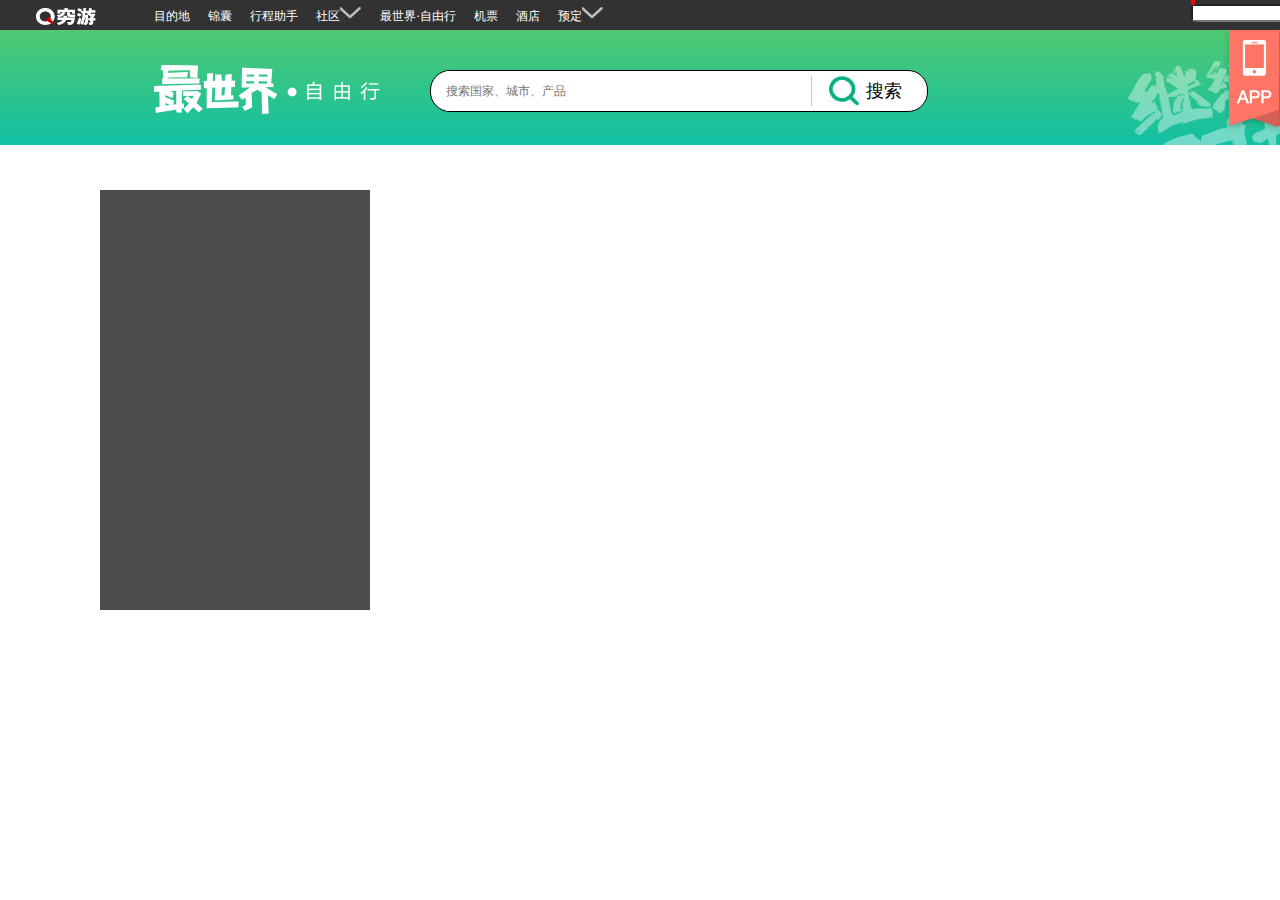
<file: 最世界/最世界.html>
<!doctype html>
<html lang="en">
<head>
	<meta charset="UTF-8">
	<title>最世界</title>
	<link rel="stylesheet" href="css/最世界.css">
     <script src='js/lib/jquery-3.1.1.js'></script>
	 <script src="js/app/最世界.js"></script>
	<script  data-main='js/main.js'  src='js/lib/require.js'></script>
</head>
<body>
<!--  首部 -->
	<div id="header">
		<div class="img_header">
			<img src="images/qq.jpg" alt="jpg">
		</div>
<!-- 第一个ul -->
		<div id="headerU">
			<ul class="header_first_ul">
				<li><a href="#">目的地</a></li>
				<li><a href="#">锦囊</a></li>
				<li><a href="#">行程助手</a></li>
				<li class="header_mouseenter">
					<a href="#">社区<img src="images/img_xia.jpg" alt="jpg"></a>
					<div class="heade_show1"></div>
				</li>
				<li><a href="#" class="header_big">最世界·自由行</a></li>
				<li><a href="#">机票</a></li>
				<li><a href="#">酒店</a></li>
				<li class="header_mouseenter  ">
					<a href="#">预定<img src="images/img_xia.jpg" alt="jpg"></a>
					<div class="heade_show1 yu_ding"></div>
				</li>
			</ul>
		</div>
	<!-- 右侧 -->
		<div id="header_right">
			<div class="header_form">
				<input type="text" class="input_header">
				<button class="header_btn"><img src="images/fdj.jpg" alt=""></button>
				
			</div>
			<div class="header_div2">
				<ul>	
					<li><img src="images/line2.png" alt=""></li>
					<li><a href="#"><img src="images/qe.jpg" alt=""></a></li>
					<li><a href="#"><img src="images/wx.jpg" alt=""></a></li>
					<li><a href="#"><img src="images/xl.jpg" alt=""></a></li>
					<li><a href="#">注册</a></li>
					<li><a href="#">登陆</a></li>
				</ul>
			</div>
			
		</div>
	</div>
	<!-- log -->
	<div id="log">
		<div class="log_img1">
			<img src="images/index-logo.png" alt="">
		</div>
		<div class="log_center">
			<form action="">
				<input type="text" placeholder='搜索国家、城市、产品' class="header_input1">
				<p class="p1"></p>
				<input type="submit" value="搜索" class="header_submit">
				<p class="log_p"><img src="images/FDJ2.jpg" alt=""></p>
			</form>
		</div>
		<div class="log_right">
			<div class="log_right_app">
				<img src="images/top-app-bg.png" alt="" class="logImg1">
				<img src="images/sjapp.jpg" alt="" class="logImg2">
			</div>	
		</div>
	</div> 
	<!-- nav -->
	<div id="nav">
		<ul>

		</ul>
	</div>

	<!-- 主体main -->
<div id="main">
	<div class="main_img">
		<div class="content_img">
			<!-- <img src="images/img1.jpg" alt="">
			<img src="images/img2.jpg" alt="">
			<img src="images/img2.jpg" alt=""> -->
		</div>
	</div>
	<div class="main_hover">
		<ul class="hover_ul_first">
			
	
			
		</ul>
	</div>
<!-- </div>
主题下边-- 
<div id="zImg">
	<ul>
		<li><a href="#"><img src="../images/xt1.jpg" alt=""></a></li>
		<li><a href="#"><img src="../images/xt2.jpg" alt=""></a></li>
		<li><a href="#"><img src="../images/xt3.jpg" alt=""></a></li>
		<li><a href="#"><img src="../images/xt4.jpg" alt=""></a></li>
	</ul>	
</div>
<div class="xstm">
	<div class="xs_up">
		<h3>限时特卖</h3>
		<p class="xs_up_p1">每日必看的特价精选</p>
		<p class="xs_up_p2"><a href="#"><img src="../images/huan.jpg" alt="">换一批</a></p>
	</div>
	<div class="huan_img">
		<ul>
			<li>
				<a href="#">
					<p><img src="../images/huan1.jpg" alt=""></p>
					<h3> 【拒签全退】北京/上海往返札幌/东京/大阪4-30天</h3>
					<div class="huan_red"><span>1299</span>元起</p></div>
				</a>
			</li>
			<li>
				<a href="#">
					<p><img src="../images/huan1.jpg" alt=""></p>
					<h3> 【拒签全退】北京/上海往返札幌/东京/大阪4-30天</h3>
					<div class="huan_red"><span>1299</span>元起</p></div>
				</a>
			</li>
			<li>
				<a href="#">
					<p><img src="../images/huan1.jpg" alt=""></p>
					<h3> 【拒签全退】北京/上海往返札幌/东京/大阪4-30天</h3>
					<div class="huan_red"><span>1299</span>元起</p></div>
				</a>
			</li>
		</ul>
	</div>
</div>
下一步tab
机酒自由行
<div class="tab_first">
	<div class="tab_header">
		<div class="tab_left">
			<h3>机酒自由行</h3>
			<p>精选全球最优质机票、酒店、游轮等旅行产品</p>
		</div>
		<div class="tab_right">
			<ul>
				<li><a href="#">今日热卖</a></li>
				<li><a href="#">今日新品</a></li>
				<li><a href="#">闪购</a></li>
				<li><a href="#">假期出行</a></li>
				<li><a href="#">超值机票</a></li>
				<li><a href="#">热门海岛</a></li>
				<li><a href="#">热门推荐</a></li>
			</ul>
		</div>
	</div>
<div id="show11">
	<div class="tab_showDiv">
		<ul>
			<li>
				<a href="#">
					<p class="imgP"><img src="../images/tab2.jpg" alt=""></p>
					<div class="tab_tab1">
						<p class="tp1">机+酒</p>
						<p class="tp2"><span>229</span>元起</p>
					</div>
					<div class="index_tab">
						<h3>【爆款】【元旦/春节假期】北京直飞伊尔库茨克4-8天自由行(首晚酒店+接机)</h3>
						<p class="time">旅行时间 2016/03-2017/04</p>
					</div>
				</a>
			</li>
			<li>
				<a href="#">
					<img src="../images/tab_show1.jpg" alt="" style="width">
					<div class="tab_tabX">
						<p class="tp1">机+酒</p>
						<p class="tp2"><span>229</span>元起</p>							
					</div>
					<div class="div_jiu">
						<h3>【11.11大促特惠/圣诞/元旦/春节假期】北京/上海往返欧洲多地10-15天含税机票</h3>
					</div>
				</a>
			</li>
			<li>
				<a href="#">
					<img src="../images/tab_show2.jpg" alt="">
					<div class="tab_tabX">
						<p class="tp1">机+酒</p>
						<p class="tp2"><span>229</span>元起</p>							
					</div>
					<div class="div_jiu">
						<h3>【11.11大促特惠/圣诞/元旦/春节假期】北京/上海往返欧洲多地10-15天含税机票</h3>
					</div>

				</a>
			</li>
			<li>
				<a href="#">
					<img src="../images/tab_show3.jpg" alt="">
					<div class="tab_tabX">
						<p class="tp1">机+酒</p>
						<p class="tp2"><span>229</span>元起</p>							
					</div>
					<div class="div_jiu">
						<h3>【11.11大促特惠/圣诞/元旦/春节假期】北京/上海往返欧洲多地10-15天含税机票</h3>
					</div>
				</a>
			</li>
			<li>
				<a href="#">
					<img src="../images/tab_show4.jpg" alt="">
					<div class="tab_tabX">
						<p class="tp1">机+酒</p>
						<p class="tp2"><span>229</span>元起</p>							
					</div>
					<div class="div_jiu">
						<h3>【11.11大促特惠/圣诞/元旦/春节假期】北京/上海往返欧洲多地10-15天含税机票</h3>
					</div>
				</a>
			</li>
			<li>
				<a href="#">
					<img src="../images/tab_show5.jpg" alt="">
					<div class="tab_tabX">
						<p class="tp1">机+酒</p>
						<p class="tp2"><span>229</span>元起</p>							
					</div>
					<div class="div_jiu">
						<h3>【11.11大促特惠/圣诞/元旦/春节假期】北京/上海往返欧洲多地10-15天含税机票</h3>
					</div>
				</a>
			</li>
			<li>
				<a href="#">
					<img src="../images/tab_show6.jpg" alt="">
					<div class="tab_tabX">
						<p class="tp1">机+酒</p>
						<p class="tp2"><span>229</span>元起</p>							
					</div>
					<div class="div_jiu">
						<h3>【11.11大促特惠/圣诞/元旦/春节假期】北京/上海往返欧洲多地10-15天含税机票</h3>
					</div>
				</a>
			</li>
		</ul>
	</div>
show2
<div class="tab_showDiv">
		<ul>
			<li>
				<a href="#">
					<p class="imgP"><img src="../images/tab2.jpg" alt=""></p>
					<div class="tab_tab1">
						<p class="tp1">机+酒</p>
						<p class="tp2"><span>229</span>元起</p>
					</div>
					<div class="index_tab">
						<h3>【爆款】【元旦/春节假期】北京直飞伊尔库茨克4-8天自由行(首晚酒店+接机)</h3>
						<p class="time">旅行时间 2016/03-2017/04</p>
					</div>
				</a>
			</li>
			<li>
				<a href="#">
					<img src="../images/tab_show1.jpg" alt="" style="width">
					<div class="tab_tabX">
						<p class="tp1">机+酒</p>
						<p class="tp2"><span>229</span>元起</p>							
					</div>
					<div class="div_jiu">
						<h3>【11.11大促特惠/圣诞/元旦/春节假期】北京/上海往返欧洲多地10-15天含税机票</h3>
					</div>
				</a>
			</li>
			<li>
				<a href="#">
					<img src="../images/tab_show2.jpg" alt="">
					<div class="tab_tabX">
						<p class="tp1">机+酒</p>
						<p class="tp2"><span>229</span>元起</p>							
					</div>
					<div class="div_jiu">
						<h3>【11.11大促特惠/圣诞/元旦/春节假期】北京/上海往返欧洲多地10-15天含税机票</h3>
					</div>

				</a>
			</li>
			<li>
				<a href="#">
					<img src="../images/tab_show3.jpg" alt="">
					<div class="tab_tabX">
						<p class="tp1">机+酒</p>
						<p class="tp2"><span>229</span>元起</p>							
					</div>
					<div class="div_jiu">
						<h3>【11.11大促特惠/圣诞/元旦/春节假期】北京/上海往返欧洲多地10-15天含税机票</h3>
					</div>
				</a>
			</li>
			<li>
				<a href="#">
					<img src="../images/tab_show4.jpg" alt="">
					<div class="tab_tabX">
						<p class="tp1">机+酒</p>
						<p class="tp2"><span>229</span>元起</p>							
					</div>
					<div class="div_jiu">
						<h3>【11.11大促特惠/圣诞/元旦/春节假期】北京/上海往返欧洲多地10-15天含税机票</h3>
					</div>
				</a>
			</li>
			<li>
				<a href="#">
					<img src="../images/tab_show5.jpg" alt="">
					<div class="tab_tabX">
						<p class="tp1">机+酒</p>
						<p class="tp2"><span>229</span>元起</p>							
					</div>
					<div class="div_jiu">
						<h3>【11.11大促特惠/圣诞/元旦/春节假期】北京/上海往返欧洲多地10-15天含税机票</h3>
					</div>
				</a>
			</li>
			<li>
				<a href="#">
					<img src="../images/tab_show6.jpg" alt="">
					<div class="tab_tabX">
						<p class="tp1">机+酒</p>
						<p class="tp2"><span>229</span>元起</p>							
					</div>
					<div class="div_jiu">
						<h3>【11.11大促特惠/圣诞/元旦/春节假期】北京/上海往返欧洲多地10-15天含税机票</h3>
					</div>
				</a>
			</li>
		</ul>
	</div>
show3

	<div class="tab_showDiv">
		<ul>
			<li>
				<a href="#">
					<p class="imgP"><img src="../images/tab2.jpg" alt=""></p>
					<div class="tab_tab1">
						<p class="tp1">机+酒</p>
						<p class="tp2"><span>229</span>元起</p>
					</div>
					<div class="index_tab">
						<h3>【爆款】【元旦/春节假期】北京直飞伊尔库茨克4-8天自由行(首晚酒店+接机)</h3>
						<p class="time">旅行时间 2016/03-2017/04</p>
					</div>
				</a>
			</li>
			<li>
				<a href="#">
					<img src="../images/tab_show1.jpg" alt="" style="width">
					<div class="tab_tabX">
						<p class="tp1">机+酒</p>
						<p class="tp2"><span>229</span>元起</p>							
					</div>
					<div class="div_jiu">
						<h3>【11.11大促特惠/圣诞/元旦/春节假期】北京/上海往返欧洲多地10-15天含税机票</h3>
					</div>
				</a>
			</li>
			<li>
				<a href="#">
					<img src="../images/tab_show2.jpg" alt="">
					<div class="tab_tabX">
						<p class="tp1">机+酒</p>
						<p class="tp2"><span>229</span>元起</p>							
					</div>
					<div class="div_jiu">
						<h3>【11.11大促特惠/圣诞/元旦/春节假期】北京/上海往返欧洲多地10-15天含税机票</h3>
					</div>

				</a>
			</li>
			<li>
				<a href="#">
					<img src="../images/tab_show3.jpg" alt="">
					<div class="tab_tabX">
						<p class="tp1">机+酒</p>
						<p class="tp2"><span>229</span>元起</p>							
					</div>
					<div class="div_jiu">
						<h3>【11.11大促特惠/圣诞/元旦/春节假期】北京/上海往返欧洲多地10-15天含税机票</h3>
					</div>
				</a>
			</li>
			<li>
				<a href="#">
					<img src="../images/tab_show4.jpg" alt="">
					<div class="tab_tabX">
						<p class="tp1">机+酒</p>
						<p class="tp2"><span>229</span>元起</p>							
					</div>
					<div class="div_jiu">
						<h3>【11.11大促特惠/圣诞/元旦/春节假期】北京/上海往返欧洲多地10-15天含税机票</h3>
					</div>
				</a>
			</li>
			<li>
				<a href="#">
					<img src="../images/tab_show5.jpg" alt="">
					<div class="tab_tabX">
						<p class="tp1">机+酒</p>
						<p class="tp2"><span>229</span>元起</p>							
					</div>
					<div class="div_jiu">
						<h3>【11.11大促特惠/圣诞/元旦/春节假期】北京/上海往返欧洲多地10-15天含税机票</h3>
					</div>
				</a>
			</li>
			<li>
				<a href="#">
					<img src="../images/tab_show6.jpg" alt="">
					<div class="tab_tabX">
						<p class="tp1">机+酒</p>
						<p class="tp2"><span>229</span>元起</p>							
					</div>
					<div class="div_jiu">
						<h3>【11.11大促特惠/圣诞/元旦/春节假期】北京/上海往返欧洲多地10-15天含税机票</h3>
					</div>
				</a>
			</li>
		</ul>
	</div>
show4
	<div class="tab_showDiv">
		<ul>
			<li>
				<a href="#">
					<p class="imgP"><img src="../images/tab2.jpg" alt=""></p>
					<div class="tab_tab1">
						<p class="tp1">机+酒</p>
						<p class="tp2"><span>229</span>元起</p>
					</div>
					<div class="index_tab">
						<h3>【爆款】【元旦/春节假期】北京直飞伊尔库茨克4-8天自由行(首晚酒店+接机)</h3>
						<p class="time">旅行时间 2016/03-2017/04</p>
					</div>
				</a>
			</li>
			<li>
				<a href="#">
					<img src="../images/tab_show1.jpg" alt="" style="width">
					<div class="tab_tabX">
						<p class="tp1">机+酒</p>
						<p class="tp2"><span>229</span>元起</p>							
					</div>
					<div class="div_jiu">
						<h3>【11.11大促特惠/圣诞/元旦/春节假期】北京/上海往返欧洲多地10-15天含税机票</h3>
					</div>
				</a>
			</li>
			<li>
				<a href="#">
					<img src="../images/tab_show2.jpg" alt="">
					<div class="tab_tabX">
						<p class="tp1">机+酒</p>
						<p class="tp2"><span>229</span>元起</p>							
					</div>
					<div class="div_jiu">
						<h3>【11.11大促特惠/圣诞/元旦/春节假期】北京/上海往返欧洲多地10-15天含税机票</h3>
					</div>

				</a>
			</li>
			<li>
				<a href="#">
					<img src="../images/tab_show3.jpg" alt="">
					<div class="tab_tabX">
						<p class="tp1">机+酒</p>
						<p class="tp2"><span>229</span>元起</p>							
					</div>
					<div class="div_jiu">
						<h3>【11.11大促特惠/圣诞/元旦/春节假期】北京/上海往返欧洲多地10-15天含税机票</h3>
					</div>
				</a>
			</li>
			<li>
				<a href="#">
					<img src="../images/tab_show4.jpg" alt="">
					<div class="tab_tabX">
						<p class="tp1">机+酒</p>
						<p class="tp2"><span>229</span>元起</p>							
					</div>
					<div class="div_jiu">
						<h3>【11.11大促特惠/圣诞/元旦/春节假期】北京/上海往返欧洲多地10-15天含税机票</h3>
					</div>
				</a>
			</li>
			<li>
				<a href="#">
					<img src="../images/tab_show5.jpg" alt="">
					<div class="tab_tabX">
						<p class="tp1">机+酒</p>
						<p class="tp2"><span>229</span>元起</p>							
					</div>
					<div class="div_jiu">
						<h3>【11.11大促特惠/圣诞/元旦/春节假期】北京/上海往返欧洲多地10-15天含税机票</h3>
					</div>
				</a>
			</li>
			<li>
				<a href="#">
					<img src="../images/tab_show6.jpg" alt="">
					<div class="tab_tabX">
						<p class="tp1">机+酒</p>
						<p class="tp2"><span>229</span>元起</p>							
					</div>
					<div class="div_jiu">
						<h3>【11.11大促特惠/圣诞/元旦/春节假期】北京/上海往返欧洲多地10-15天含税机票</h3>
					</div>
				</a>
			</li>
		</ul>
	</div>
show5

	<div class="tab_showDiv">
		<ul>
			<li>
				<a href="#">
					<p class="imgP"><img src="../images/tab2.jpg" alt=""></p>
					<div class="tab_tab1">
						<p class="tp1">机+酒</p>
						<p class="tp2"><span>229</span>元起</p>
					</div>
					<div class="index_tab">
						<h3>【爆款】【元旦/春节假期】北京直飞伊尔库茨克4-8天自由行(首晚酒店+接机)</h3>
						<p class="time">旅行时间 2016/03-2017/04</p>
					</div>
				</a>
			</li>
			<li>
				<a href="#">
					<img src="../images/tab_show1.jpg" alt="" style="width">
					<div class="tab_tabX">
						<p class="tp1">机+酒</p>
						<p class="tp2"><span>229</span>元起</p>							
					</div>
					<div class="div_jiu">
						<h3>【11.11大促特惠/圣诞/元旦/春节假期】北京/上海往返欧洲多地10-15天含税机票</h3>
					</div>
				</a>
			</li>
			<li>
				<a href="#">
					<img src="../images/tab_show2.jpg" alt="">
					<div class="tab_tabX">
						<p class="tp1">机+酒</p>
						<p class="tp2"><span>229</span>元起</p>							
					</div>
					<div class="div_jiu">
						<h3>【11.11大促特惠/圣诞/元旦/春节假期】北京/上海往返欧洲多地10-15天含税机票</h3>
					</div>

				</a>
			</li>
			<li>
				<a href="#">
					<img src="../images/tab_show3.jpg" alt="">
					<div class="tab_tabX">
						<p class="tp1">机+酒</p>
						<p class="tp2"><span>229</span>元起</p>							
					</div>
					<div class="div_jiu">
						<h3>【11.11大促特惠/圣诞/元旦/春节假期】北京/上海往返欧洲多地10-15天含税机票</h3>
					</div>
				</a>
			</li>
			<li>
				<a href="#">
					<img src="../images/tab_show4.jpg" alt="">
					<div class="tab_tabX">
						<p class="tp1">机+酒</p>
						<p class="tp2"><span>229</span>元起</p>							
					</div>
					<div class="div_jiu">
						<h3>【11.11大促特惠/圣诞/元旦/春节假期】北京/上海往返欧洲多地10-15天含税机票</h3>
					</div>
				</a>
			</li>
			<li>
				<a href="#">
					<img src="../images/tab_show5.jpg" alt="">
					<div class="tab_tabX">
						<p class="tp1">机+酒</p>
						<p class="tp2"><span>229</span>元起</p>							
					</div>
					<div class="div_jiu">
						<h3>【11.11大促特惠/圣诞/元旦/春节假期】北京/上海往返欧洲多地10-15天含税机票</h3>
					</div>
				</a>
			</li>
			<li>
				<a href="#">
					<img src="../images/tab_show6.jpg" alt="">
					<div class="tab_tabX">
						<p class="tp1">机+酒</p>
						<p class="tp2"><span>229</span>元起</p>							
					</div>
					<div class="div_jiu">
						<h3>【11.11大促特惠/圣诞/元旦/春节假期】北京/上海往返欧洲多地10-15天含税机票</h3>
					</div>
				</a>
			</li>
		</ul>
	</div>
show6
	<div class="tab_showDiv">
		<ul>
			<li>
				<a href="#">
					<p class="imgP"><img src="../images/tab2.jpg" alt=""></p>
					<div class="tab_tab1">
						<p class="tp1">机+酒</p>
						<p class="tp2"><span>229</span>元起</p>
					</div>
					<div class="index_tab">
						<h3>【爆款】【元旦/春节假期】北京直飞伊尔库茨克4-8天自由行(首晚酒店+接机)</h3>
						<p class="time">旅行时间 2016/03-2017/04</p>
					</div>
				</a>
			</li>
			<li>
				<a href="#">
					<img src="../images/tab_show1.jpg" alt="" style="width">
					<div class="tab_tabX">
						<p class="tp1">机+酒</p>
						<p class="tp2"><span>229</span>元起</p>							
					</div>
					<div class="div_jiu">
						<h3>【11.11大促特惠/圣诞/元旦/春节假期】北京/上海往返欧洲多地10-15天含税机票</h3>
					</div>
				</a>
			</li>
			<li>
				<a href="#">
					<img src="../images/tab_show2.jpg" alt="">
					<div class="tab_tabX">
						<p class="tp1">机+酒</p>
						<p class="tp2"><span>229</span>元起</p>							
					</div>
					<div class="div_jiu">
						<h3>【11.11大促特惠/圣诞/元旦/春节假期】北京/上海往返欧洲多地10-15天含税机票</h3>
					</div>

				</a>
			</li>
			<li>
				<a href="#">
					<img src="../images/tab_show3.jpg" alt="">
					<div class="tab_tabX">
						<p class="tp1">机+酒</p>
						<p class="tp2"><span>229</span>元起</p>							
					</div>
					<div class="div_jiu">
						<h3>【11.11大促特惠/圣诞/元旦/春节假期】北京/上海往返欧洲多地10-15天含税机票</h3>
					</div>
				</a>
			</li>
			<li>
				<a href="#">
					<img src="../images/tab_show4.jpg" alt="">
					<div class="tab_tabX">
						<p class="tp1">机+酒</p>
						<p class="tp2"><span>229</span>元起</p>							
					</div>
					<div class="div_jiu">
						<h3>【11.11大促特惠/圣诞/元旦/春节假期】北京/上海往返欧洲多地10-15天含税机票</h3>
					</div>
				</a>
			</li>
			<li>
				<a href="#">
					<img src="../images/tab_show5.jpg" alt="">
					<div class="tab_tabX">
						<p class="tp1">机+酒</p>
						<p class="tp2"><span>229</span>元起</p>							
					</div>
					<div class="div_jiu">
						<h3>【11.11大促特惠/圣诞/元旦/春节假期】北京/上海往返欧洲多地10-15天含税机票</h3>
					</div>
				</a>
			</li>
			<li>
				<a href="#">
					<img src="../images/tab_show6.jpg" alt="">
					<div class="tab_tabX">
						<p class="tp1">机+酒</p>
						<p class="tp2"><span>229</span>元起</p>							
					</div>
					<div class="div_jiu">
						<h3>【11.11大促特惠/圣诞/元旦/春节假期】北京/上海往返欧洲多地10-15天含税机票</h3>
					</div>
				</a>
			</li>
		</ul>
	</div>	
show7
	<div class="tab_showDiv">
		<ul>
			<li>
				<a href="#">
					<p class="imgP"><img src="../images/tab2.jpg" alt=""></p>
					<div class="tab_tab1">
						<p class="tp1">机+酒</p>
						<p class="tp2"><span>229</span>元起</p>
					</div>
					<div class="index_tab">
						<h3>【爆款】【元旦/春节假期】北京直飞伊尔库茨克4-8天自由行(首晚酒店+接机)</h3>
						<p class="time">旅行时间 2016/03-2017/04</p>
					</div>
				</a>
			</li>
			<li>
				<a href="#">
					<img src="../images/tab_show1.jpg" alt="" style="width">
					<div class="tab_tabX">
						<p class="tp1">机+酒</p>
						<p class="tp2"><span>229</span>元起</p>							
					</div>
					<div class="div_jiu">
						<h3>【11.11大促特惠/圣诞/元旦/春节假期】北京/上海往返欧洲多地10-15天含税机票</h3>
					</div>
				</a>
			</li>
			<li>
				<a href="#">
					<img src="../images/tab_show2.jpg" alt="">
					<div class="tab_tabX">
						<p class="tp1">机+酒</p>
						<p class="tp2"><span>229</span>元起</p>							
					</div>
					<div class="div_jiu">
						<h3>【11.11大促特惠/圣诞/元旦/春节假期】北京/上海往返欧洲多地10-15天含税机票</h3>
					</div>

				</a>
			</li>
			<li>
				<a href="#">
					<img src="../images/tab_show3.jpg" alt="">
					<div class="tab_tabX">
						<p class="tp1">机+酒</p>
						<p class="tp2"><span>229</span>元起</p>							
					</div>
					<div class="div_jiu">
						<h3>【11.11大促特惠/圣诞/元旦/春节假期】北京/上海往返欧洲多地10-15天含税机票</h3>
					</div>
				</a>
			</li>
			<li>
				<a href="#">
					<img src="../images/tab_show4.jpg" alt="">
					<div class="tab_tabX">
						<p class="tp1">机+酒</p>
						<p class="tp2"><span>229</span>元起</p>							
					</div>
					<div class="div_jiu">
						<h3>【11.11大促特惠/圣诞/元旦/春节假期】北京/上海往返欧洲多地10-15天含税机票</h3>
					</div>
				</a>
			</li>
			<li>
				<a href="#">
					<img src="../images/tab_show5.jpg" alt="">
					<div class="tab_tabX">
						<p class="tp1">机+酒</p>
						<p class="tp2"><span>229</span>元起</p>							
					</div>
					<div class="div_jiu">
						<h3>【11.11大促特惠/圣诞/元旦/春节假期】北京/上海往返欧洲多地10-15天含税机票</h3>
					</div>
				</a>
			</li>
			<li>
				<a href="#">
					<img src="../images/tab_show6.jpg" alt="">
					<div class="tab_tabX">
						<p class="tp1">机+酒</p>
						<p class="tp2"><span>229</span>元起</p>							
					</div>
					<div class="div_jiu">
						<h3>【11.11大促特惠/圣诞/元旦/春节假期】北京/上海往返欧洲多地10-15天含税机票</h3>
					</div>
				</a>
			</li>
		</ul>
	</div>	
		
	</div>
</div>
大tab切换借宿
城市玩乐

<div id='play_div'>
	header_paly -div
	<div class="tab1_header">
		<div class="tab1_left">
			<h3>城市玩乐</h3>
			<p>向当地人一样，体验最本土的吃喝玩乐</p>
		</div>
		<div class="tab1_right">
			<ul>
				<li><a href="#">日本</a></li>
				<li><a href="#">泰国</a></li>
				<li><a href="#">港澳台</a></li>
				<li><a href="#">新西兰</a></li>
				<li><a href="#">澳大利亚</a></li>
				<li><a href="#">美国</a></li>
				<li><a href="#">WiFi/电话卡</a></li>
			</ul>
		</div>
	</div>
	//show tab2222
<div id="tab_big_div">	
	<div class="tab1_showDiv">
		<div class="tab_show2_left">
			<ul>
				<li class="show2_li1">
					<a href="#">
						<div class="show2_img">
							<p><img src="../images/tab21.jpg" alt=""></p>
							<h3>【买二赠一】泰国普吉岛芭东西蒙人妖秀门票(VIP座,可选接送)</h3>
							<div><p>城市玩乐<span>49</span>元起</p></div>
						</div>
					</a>
				</li>
			
				<li class="show_li2">
					<a href="#">
						<div class="show2_div">
							<p class="sImg"><img src="../images/huan5.jpg" alt=""></p>
							<h3>新西兰鲁托鲁娃半日游(普洱茶+棒棒糖+糖葫芦)</h3>
							<p class="showPP"><span>684</span>元起</p>
						</div>							
					</a>
				</li>				
			</ul>			
		</div>
		中间城市玩乐
		<div class="tab_show2_center">
			<ul>
				<li>
					<a href="#">
						<div class="show2_center_img">
							<p><img src="../images/huan2.jpg" alt="../images/huan2.jpg"></p>
							<h3>【买二赠一】泰国普吉岛芭东西蒙人妖秀门票(VIP座,可选接送)</h3>
							<p class="center_moveP"><span>49</span>元起</p>
						</div>

					</a>
				</li>
				<li>
					<a href="#">
						<div class="show2_center_img">
							<p><img src="../images/huan2.jpg" alt="../images/huan2.jpg"></p>
							<h3>【买二赠一】泰国普吉岛芭东西蒙人妖秀门票(VIP座,可选接送)</h3>
							<p class="center_moveP"><span>49</span>元起</p>
						</div>
					</a>
				</li>
				<li>
					<a href="#">
						<div class="show2_center_img">
							<p><img src="../images/huan2.jpg" alt="../images/huan2.jpg"></p>
							<h3>【买二赠一】泰国普吉岛芭东西蒙人妖秀门票(VIP座,可选接送)</h3>
							<p class="center_moveP"><span>49</span>元起</p>
						</div>
					</a>
				</li>
			</ul>
			
		</div>
	show2 ---tab 切换
		<div class="tab_show2_right">
			<ul>
				<li class="show2_rightLi">
					<a href="#">
							<div class="show2_center_img">
							<p><img src="../images/huan2.jpg" alt="../images/huan2.jpg"></p>
							<h3>【买二赠一】泰国普吉岛芭东西蒙人妖秀门票(VIP座,可选接送)</h3>
							<p class="center_moveP"><span>49</span>元起</p>
						</div>
					</a>
				</li>
				<li>
					<a href="#" class="tab_show2_twoli">
						
							<div class="first_div">
								<h3>查看更多</h3>
								<h3>城市玩乐产品</h3>
							</div>
							
							<div class="right_center">></div>						
					</a>
					
				</li>

			</ul>

			<div class="right_divA">
				<a href="#">WiFi/电话卡</a>|
				<a href="#">交通票据</a>|
				<a href="#">景点门票</a>|
				<a href="#">特色体验</a>			
			</div>
		</div>

	</div>
	整体结素
		22
	<div class="tab1_showDiv">
		<div class="tab_show2_left">
			<ul>
				<li class="show2_li1">
					<a href="#">
						<div class="show2_img">
							<p><img src="../images/tab21.jpg" alt=""></p>
							<h3>【买二赠一】泰国普吉岛芭东西蒙人妖秀门票(VIP座,可选接送)</h3>
							<div><p>城市玩乐<span>49</span>元起</p></div>
						</div>
					</a>
				</li>
			
				<li class="show_li2">
					<a href="#">
						<div class="show2_div">
							<p class="sImg"><img src="../images/huan5.jpg" alt=""></p>
							<h3>新西兰鲁托鲁娃半日游(普洱茶+棒棒糖+糖葫芦)</h3>
							<p class="showPP"><span>684</span>元起</p>
						</div>							
					</a>
				</li>				
			</ul>			
		</div>
		中间城市玩乐
		<div class="tab_show2_center">
			<ul>
				<li>
					<a href="#">
						<div class="show2_center_img">
							<p><img src="../images/huan2.jpg" alt="../images/huan2.jpg"></p>
							<h3>【买二赠一】泰国普吉岛芭东西蒙人妖秀门票(VIP座,可选接送)</h3>
							<p class="center_moveP"><span>49</span>元起</p>
						</div>

					</a>
				</li>
				<li>
					<a href="#">
						<div class="show2_center_img">
							<p><img src="../images/huan2.jpg" alt="../images/huan2.jpg"></p>
							<h3>【买二赠一】泰国普吉岛芭东西蒙人妖秀门票(VIP座,可选接送)</h3>
							<p class="center_moveP"><span>49</span>元起</p>
						</div>
					</a>
				</li>
				<li>
					<a href="#">
						<div class="show2_center_img">
							<p><img src="../images/huan2.jpg" alt="../images/huan2.jpg"></p>
							<h3>【买二赠一】泰国普吉岛芭东西蒙人妖秀门票(VIP座,可选接送)</h3>
							<p class="center_moveP"><span>49</span>元起</p>
						</div>
					</a>
				</li>
			</ul>
			
		</div>
	show2 ---tab 切换
		<div class="tab_show2_right">
			<ul>
				<li class="show2_rightLi">
					<a href="#">
							<div class="show2_center_img">
							<p><img src="../images/huan2.jpg" alt="../images/huan2.jpg"></p>
							<h3>【买二赠一】泰国普吉岛芭东西蒙人妖秀门票(VIP座,可选接送)</h3>
							<p class="center_moveP"><span>49</span>元起</p>
						</div>
					</a>
				</li>
				<li>
					<a href="#" class="tab_show2_twoli">
						
							<div class="first_div">
								<h3>查看更多</h3>
								<h3>城市玩乐产品</h3>
							</div>
							
							<div class="right_center">></div>						
					</a>
					
				</li>

			</ul>

			<div class="right_divA">
				<a href="#">WiFi/电话卡</a>|
				<a href="#">交通票据</a>|
				<a href="#">景点门票</a>|
				<a href="#">特色体验</a>			
			</div>
		</div>
	show3 ---tab 切换
	</div>
	<div class="tab1_showDiv">
				<div class="tab_show2_left">
					<ul>
						<li class="show2_li1">
							<a href="#">
								<div class="show2_img">
									<p><img src="../images/tab21.jpg" alt=""></p>
									<h3>【买二赠一】泰国普吉岛芭东西蒙人妖秀门票(VIP座,可选接送)</h3>
									<div><p>城市玩乐<span>49</span>元起</p></div>
								</div>
							</a>
						</li>
					
						<li class="show_li2">
							<a href="#">
								<div class="show2_div">
									<p class="sImg"><img src="../images/huan5.jpg" alt=""></p>
									<h3>新西兰鲁托鲁娃半日游(普洱茶+棒棒糖+糖葫芦)</h3>
									<p class="showPP"><span>684</span>元起</p>
								</div>							
							</a>
						</li>				
					</ul>			
				</div>
				中间城市玩乐
				<div class="tab_show2_center">
					<ul>
						<li>
							<a href="#">
								<div class="show2_center_img">
									<p><img src="../images/huan2.jpg" alt="../images/huan2.jpg"></p>
									<h3>【买二赠一】泰国普吉岛芭东西蒙人妖秀门票(VIP座,可选接送)</h3>
									<p class="center_moveP"><span>49</span>元起</p>
								</div>

							</a>
						</li>
						<li>
							<a href="#">
								<div class="show2_center_img">
									<p><img src="../images/huan2.jpg" alt="../images/huan2.jpg"></p>
									<h3>【买二赠一】泰国普吉岛芭东西蒙人妖秀门票(VIP座,可选接送)</h3>
									<p class="center_moveP"><span>49</span>元起</p>
								</div>
							</a>
						</li>
						<li>
							<a href="#">
								<div class="show2_center_img">
									<p><img src="../images/huan2.jpg" alt="../images/huan2.jpg"></p>
									<h3>【买二赠一】泰国普吉岛芭东西蒙人妖秀门票(VIP座,可选接送)</h3>
									<p class="center_moveP"><span>49</span>元起</p>
								</div>
							</a>
						</li>
					</ul>
					
				</div>
			show2 ---tab 切换
				<div class="tab_show2_right">
					<ul>
						<li class="show2_rightLi">
							<a href="#">
									<div class="show2_center_img">
									<p><img src="../images/huan2.jpg" alt="../images/huan2.jpg"></p>
									<h3>【买二赠一】泰国普吉岛芭东西蒙人妖秀门票(VIP座,可选接送)</h3>
									<p class="center_moveP"><span>49</span>元起</p>
								</div>
							</a>
						</li>
						<li>
							<a href="#" class="tab_show2_twoli">
								
									<div class="first_div">
										<h3>查看更多</h3>
										<h3>城市玩乐产品</h3>
									</div>
									
									<div class="right_center">></div>						
							</a>
							
						</li>

					</ul>

					<div class="right_divA">
						<a href="#">WiFi/电话卡</a>|
						<a href="#">交通票据</a>|
						<a href="#">景点门票</a>|
						<a href="#">特色体验</a>			
					</div>
				</div>


</div>
</div>
</div>
show2_div完毕

主题推荐部分
<div class="tab_zhuTi">
	<div class="tab_header_zhuTi">
		<div class="tab_left_zhuTi">
			<h3>主题推荐</h3>
			<p>亲子、蜜月、个性玩法...你想要的这里都有</p>
		</div>
		<div class="tab_right_zhuTi">
			<ul>
				<li><a href="#">精品小团</a></li>
				<li><a href="#">发现城市</a></li>
				<li><a href="#">亲子家庭</a></li>
				<li><a href="#">情侣蜜月</a></li>
				<li><a href="#">血拼购物</a></li>
				<li><a href="#">蜜月同游</a></li>
				<li><a href="#">冒险之旅</a></li>
			</ul>
		</div>
	</div>
<div id="show11_zhuTi" style="margin-left:210px;">
	<div class="tab_showDiv_zhuTi">
		<ul>
			<li>
				<a href="#">
					<p class="imgP_zhuTi"><img src="../images/tab2.jpg" alt=""></p>
					<div class="tab_tab1_zhuTi">
						<p class="tp1">机+酒</p>
						<p class="tp2"><span>229</span>元起</p>
					</div>
					<div class="index_tab_zhuTi">
						<h3>【爆款】【元旦/春节假期】北京直飞伊尔库茨克4-8天自由行(首晚酒店+接机)</h3>
						<p class="time">旅行时间 2016/03-2017/04</p>
					</div>
				</a>
			</li>
			<li>
				<a href="#">
					<img src="../images/tab_show1.jpg" alt="" style="width">
					<div class="tab_tabX_zhuTi">
						<p class="tp1">机+酒</p>
						<p class="tp2"><span>229</span>元起</p>							
					</div>
					<div class="div_jiu_zhuTi">
						<h3>【11.11大促特惠/圣诞/元旦/春节假期】北京/上海往返欧洲多地10-15天含税机票</h3>
					</div>
				</a>
			</li>
			<li>
				<a href="#">
					<img src="../images/tab_show2.jpg" alt="">
					<div class="tab_tabX_zhuTi">
						<p class="tp1">机+酒</p>
						<p class="tp2"><span>229</span>元起</p>							
					</div>
					<div class="div_jiu_zhuTi">
						<h3>【11.11大促特惠/圣诞/元旦/春节假期】北京/上海往返欧洲多地10-15天含税机票</h3>
					</div>

				</a>
			</li>
			<li>
				<a href="#">
					<img src="../images/tab_show3.jpg" alt="">
					<div class="tab_tabX_zhuTi">
						<p class="tp1">机+酒</p>
						<p class="tp2"><span>229</span>元起</p>							
					</div>
					<div class="div_jiu_zhuTi">
						<h3>【11.11大促特惠/圣诞/元旦/春节假期】北京/上海往返欧洲多地10-15天含税机票</h3>
					</div>
				</a>
			</li>
			<li>
				<a href="#">
					<img src="../images/tab_show4.jpg" alt="">
					<div class="tab_tabX_zhuTi">
						<p class="tp1">机+酒</p>
						<p class="tp2"><span>229</span>元起</p>							
					</div>
					<div class="div_jiu_zhuTi">
						<h3>【11.11大促特惠/圣诞/元旦/春节假期】北京/上海往返欧洲多地10-15天含税机票</h3>
					</div>
				</a>
			</li>
			<li>
				<a href="#">
					<img src="../images/tab_show5.jpg" alt="">
					<div class="tab_tabX_zhuTi">
						<p class="tp1">机+酒</p>
						<p class="tp2"><span>229</span>元起</p>							
					</div>
					<div class="div_jiu_zhuTi">
						<h3>【11.11大促特惠/圣诞/元旦/春节假期】北京/上海往返欧洲多地10-15天含税机票</h3>
					</div>
				</a>
			</li>
			<li>
				<a href="#">
					<img src="../images/tab_show6.jpg" alt="">
					<div class="tab_tabX_zhuTi">
						<p class="tp1">机+酒</p>
						<p class="tp2"><span>229</span>元起</p>							
					</div>
					<div class="div_jiu_zhuTi">
						<h3>【11.11大促特惠/圣诞/元旦/春节假期】北京/上海往返欧洲多地10-15天含税机票</h3>
					</div>
				</a>
			</li>
		</ul>
	</div>


	<div class="tab_showDiv_zhuTi">
		<ul>
			<li>
				<a href="#">
					<p class="imgP_zhuTi"><img src="../images/tab2.jpg" alt=""></p>
					<div class="tab_tab1_zhuTi">
						<p class="tp1">机+酒</p>
						<p class="tp2"><span>229</span>元起</p>
					</div>
					<div class="index_tab_zhuTi">
						<h3>【爆款】【元旦/春节假期】北京直飞伊尔库茨克4-8天自由行(首晚酒店+接机)</h3>
						<p class="time">旅行时间 2016/03-2017/04</p>
					</div>
				</a>
			</li>
			<li>
				<a href="#">
					<img src="../images/tab_show1.jpg" alt="" style="width">
					<div class="tab_tabX_zhuTi">
						<p class="tp1">机+酒</p>
						<p class="tp2"><span>229</span>元起</p>							
					</div>
					<div class="div_jiu_zhuTi">
						<h3>【11.11大促特惠/圣诞/元旦/春节假期】北京/上海往返欧洲多地10-15天含税机票</h3>
					</div>
				</a>
			</li>
			<li>
				<a href="#">
					<img src="../images/tab_show2.jpg" alt="">
					<div class="tab_tabX_zhuTi">
						<p class="tp1">机+酒</p>
						<p class="tp2"><span>229</span>元起</p>							
					</div>
					<div class="div_jiu_zhuTi">
						<h3>【11.11大促特惠/圣诞/元旦/春节假期】北京/上海往返欧洲多地10-15天含税机票</h3>
					</div>

				</a>
			</li>
			<li>
				<a href="#">
					<img src="../images/tab_show3.jpg" alt="">
					<div class="tab_tabX_zhuTi">
						<p class="tp1">机+酒</p>
						<p class="tp2"><span>229</span>元起</p>							
					</div>
					<div class="div_jiu_zhuTi">
						<h3>【11.11大促特惠/圣诞/元旦/春节假期】北京/上海往返欧洲多地10-15天含税机票</h3>
					</div>
				</a>
			</li>
			<li>
				<a href="#">
					<img src="../images/tab_show4.jpg" alt="">
					<div class="tab_tabX_zhuTi">
						<p class="tp1">机+酒</p>
						<p class="tp2"><span>229</span>元起</p>							
					</div>
					<div class="div_jiu_zhuTi">
						<h3>【11.11大促特惠/圣诞/元旦/春节假期】北京/上海往返欧洲多地10-15天含税机票</h3>
					</div>
				</a>
			</li>
			<li>
				<a href="#">
					<img src="../images/tab_show5.jpg" alt="">
					<div class="tab_tabX_zhuTi">
						<p class="tp1">机+酒</p>
						<p class="tp2"><span>229</span>元起</p>							
					</div>
					<div class="div_jiu_zhuTi">
						<h3>【11.11大促特惠/圣诞/元旦/春节假期】北京/上海往返欧洲多地10-15天含税机票</h3>
					</div>
				</a>
			</li>
			<li>
				<a href="#">
					<img src="../images/tab_show6.jpg" alt="">
					<div class="tab_tabX_zhuTi">
						<p class="tp1">机+酒</p>
						<p class="tp2"><span>229</span>元起</p>							
					</div>
					<div class="div_jiu_zhuTi">
						<h3>【11.11大促特惠/圣诞/元旦/春节假期】北京/上海往返欧洲多地10-15天含税机票</h3>
					</div>
				</a>
			</li>
		</ul>
	</div>
	3333333333333333333
	<div class="tab_showDiv_zhuTi">
		<ul>
			<li>
				<a href="#">
					<p class="imgP_zhuTi"><img src="../images/tab2.jpg" alt=""></p>
					<div class="tab_tab1_zhuTi">
						<p class="tp1">机+酒</p>
						<p class="tp2"><span>229</span>元起</p>
					</div>
					<div class="index_tab_zhuTi">
						<h3>【爆款】【元旦/春节假期】北京直飞伊尔库茨克4-8天自由行(首晚酒店+接机)</h3>
						<p class="time">旅行时间 2016/03-2017/04</p>
					</div>
				</a>
			</li>
			<li>
				<a href="#">
					<img src="../images/tab_show1.jpg" alt="" style="width">
					<div class="tab_tabX_zhuTi">
						<p class="tp1">机+酒</p>
						<p class="tp2"><span>229</span>元起</p>							
					</div>
					<div class="div_jiu_zhuTi">
						<h3>【11.11大促特惠/圣诞/元旦/春节假期】北京/上海往返欧洲多地10-15天含税机票</h3>
					</div>
				</a>
			</li>
			<li>
				<a href="#">
					<img src="../images/tab_show2.jpg" alt="">
					<div class="tab_tabX_zhuTi">
						<p class="tp1">机+酒</p>
						<p class="tp2"><span>229</span>元起</p>							
					</div>
					<div class="div_jiu_zhuTi">
						<h3>【11.11大促特惠/圣诞/元旦/春节假期】北京/上海往返欧洲多地10-15天含税机票</h3>
					</div>

				</a>
			</li>
			<li>
				<a href="#">
					<img src="../images/tab_show3.jpg" alt="">
					<div class="tab_tabX_zhuTi">
						<p class="tp1">机+酒</p>
						<p class="tp2"><span>229</span>元起</p>							
					</div>
					<div class="div_jiu_zhuTi">
						<h3>【11.11大促特惠/圣诞/元旦/春节假期】北京/上海往返欧洲多地10-15天含税机票</h3>
					</div>
				</a>
			</li>
			<li>
				<a href="#">
					<img src="../images/tab_show4.jpg" alt="">
					<div class="tab_tabX_zhuTi">
						<p class="tp1">机+酒</p>
						<p class="tp2"><span>229</span>元起</p>							
					</div>
					<div class="div_jiu_zhuTi">
						<h3>【11.11大促特惠/圣诞/元旦/春节假期】北京/上海往返欧洲多地10-15天含税机票</h3>
					</div>
				</a>
			</li>
			<li>
				<a href="#">
					<img src="../images/tab_show5.jpg" alt="">
					<div class="tab_tabX_zhuTi">
						<p class="tp1">机+酒</p>
						<p class="tp2"><span>229</span>元起</p>							
					</div>
					<div class="div_jiu_zhuTi">
						<h3>【11.11大促特惠/圣诞/元旦/春节假期】北京/上海往返欧洲多地10-15天含税机票</h3>
					</div>
				</a>
			</li>
			<li>
				<a href="#">
					<img src="../images/tab_show6.jpg" alt="">
					<div class="tab_tabX_zhuTi">
						<p class="tp1">机+酒</p>
						<p class="tp2"><span>229</span>元起</p>							
					</div>
					<div class="div_jiu_zhuTi">
						<h3>【11.11大促特惠/圣诞/元旦/春节假期】北京/上海往返欧洲多地10-15天含税机票</h3>
					</div>
				</a>
			</li>
		</ul>
</div>

</div>	
</div>
<div id="foot_one">
	  	<ul class="foot_one_div1">
			<li><a href="#">机酒自由行</a></li>
			<li><a href="#">城市玩乐</a></li>
			<li><a href="#">签证</a></li>
			<li><a href="#">租车</a></li>
			<li><a href="#">游轮</a></li>
			<li><a href="#">海盗游</a></li>
			<li><a href="#">限时特卖</a></li>
			<li><a href="#">特色路线</a></li>
			<li><a href="#">CityWalk</a></li>
		</ul>
		<ul class="foot_twoUl">
			<li>
				<p class="foot_bg"></p>
				<h3 class="foot_title">专业保证</h3>
				<p class="foot_text">我们收集穷游er的真实诉求，也找寻全世界最独特的旅行目的地，让更多的穷游er轻松出行</p>
			</li>
			<li>
				<p class="foot_bg1"></p>
				<h3 class="foot_title">多重审核</h3>
				<p class="foot_text">对旅游产品供应商严格筛选，资质认证层层把关，为穷游er精挑细选最值得信赖的旅行产品</p>
			</li>
			<li>
				<p class="foot_bg2"></p>
				<h3 class="foot_title">安心陪护</h3>
				<p class="foot_text">对旅游产品供应商严格筛选，资质认证层层把关，为穷游er精挑细选最值得信赖的旅行产品</p>
				
			</li>
		</ul>
</div>

<div id="foot_last">	
	<div class="foot_last_div1">
		<div class="foot_last_first">
			<p  class="foot_last_img1"><img src="../images/foot-logo.png" alt=""></p>
			<p class="foot_txt">最世界·自由行——从一张机票、一家酒店的订购，到一次暖心的接机服务、一张轻松融入当地的交通卡，让我们带你探索这个世界</p>
		</div>
		<div class="foot_last_right">
			<ul>
				<li class="foot_last_li">关注我们</li>
				<li>	
					<a href="#">
						<img src="../images/foot_bg1.jpg" alt="">
					</a>
				</li>
				<li>	
					<a href="#">
						<img src="../images/foot_bg2.jpg" alt="">
					</a>
				</li>
				<li>	
					<a href="#">
						<img src="../images/foot_bg3.jpg" alt="">
					</a>
				</li>
				<li>	
					<a href="#">
						<img src="../images/foot_bg5.jpg" alt="">
					</a>
				</li>
				
			</ul>
		</div>
		
	</div>
	<div class="foot_foot">
		<ul>
			<li class="first"><a href="#">关于最世界自由行</a></li>
			<li><a href="#">服务于隐私</a></li>
			<li><a href="#">联系我们</a></li>
			<li><a href="#">旅游度假资质</a></li>
			<li><a href="#">营业执照</a></li>
			<li><a href="#">投诉建议</a></li>
		</ul>
		<div class="foot-div-last">
			<p>2004-2016 © 穷游网™ qyer.com All rights reserved. Version v5.57  京ICP备12003524号  京公网安备11010502023470  京ICP证140673号</p>
			
		</div>
			<p class="acb">
				友情链接
				<a href="#">美国旅游</a>
				<a href="#">房屋租赁</a>
				<a href="#">旅游工具</a>
				<a href="#">美规车网</a>
			</p>

	</div>

</div>
 -->

	
</body>
</html>
</file>
<file: 最世界/css/最世界.css>
*{margin: 0;padding: 0;font-size: 12px}
li{list-style: none;}
a{text-decoration: none;color: #333}

/*头部*/
 .img_header img{height: 17px;width: 60px;margin: 8px} 
#header {width: 1580px;height: 30px;background: #323232;}
#header a{color: #fff}
.img_header{padding:0px 0 0 28px;float: left;}
#headerU{float: left;width: 700px;padding: 5px 0 0 50px;height: 25px;}
#headerU .header_first_ul li{display: inline-block;margin-right:15px;text-align: center;height: 22px;line-height: 22px;}
 
.header_big{color: #10b041}
.heade_show1 {width: 200px;height: 80px;background: gold;position: absolute;display: none;}
 .yu_ding{height: 200px;width: 50px;}
.hover_ul_first{width: 270px;height: 420px;background:rgba(0,0,0,.7);}
 /*right*/
 #header_right {width: 360px;height: 28px;float: left;margin-left: 337px}
 .header_btn img{width: 18px;height: 18px; position: absolute; top: 5px;right: -145px;}
 .header_form{float: left;position: relative;background: red}
 .header_form input {/*display: none;*/position: absolute;margin-top: 4px;border-radius: 10%;}
 .header_div2 {float: left;margin-left: 139px}
  .header_div2 ul li {float: left;margin-left: 16px;line-height: 16px;margin-top: 7px;}

  .related {font-size: 30px;color: #333;font-family: 700}


  /*log*/
  #log {height: 115px;background: url(../images/log_bg.jpg);width: 1580px;}
  .log_img1 img{margin-top: 35px;margin-left: 50px;float: left;}
  .log_center {width: 496px;height: 40px;background: white;float: left;border-radius: 20px;margin-top: 40px;border: 1px solid;margin-left: 50px; }
  .log_center  .header_input1{width: 365px;height: 40px;float: left;border: none;margin-left: 15px;border: none;outline: none;}
 .log_center .p1{width: 1px;height: 30px;background: #8ae1cb;float: left;margin-top: 5px;}
 .header_submit {width: 81px;height: 40px;border: none;background: #fff;float: left;border-top-right-radius:20px; border-bottom-right-radius:20px;font-size: 18px;position: absolute;left: 843px;}
 .log_p {position: absolute;left: 812px;width: 120px;border-top-right-radius:20px; border-bottom-right-radius:20px;cursor: pointer;height: 40px}
 .log_p img{width: 30px;height: 30px;margin-top: 5px;margin-left: 17px;}

 .log_right{width: 446px;height: 120px;float: left;margin-left: 200px;
 	background: url(../images/head-wordbg.png);position: relative;}
.log_right_app .logImg1{margin-left: 95px;}
.log_right_app .logImg2 {position: absolute;top: 10px;left: 108px;width: 36px;}

#nav {height: 45px;width:1580px;line-height: 45px;color: #323232;font-size: 15px;}
#nav ul {margin-left: 200px;float: left;margin-top: -5px;}
#nav li{float: left;}
#nav li a{padding: 16px 36px;color: #333}
/*主体*/
#main {position: relative;}
.main_img{height: 420px;width:1580px;overflow: hidden; }
.content_img { width: 6320px;transition: all 2s;}
.content_img img{float: left;}
.content_img img {width:1580px;height: 425px}
.main_hover {height: 425px;width:1580px;position: absolute;z-index: 1px;top: 0;left: 100px}
.main_hover ul .hover_ul_first {position: relative;width: 276px;background: #4c3002;}
.main_hover ul li {height: 60px;}
.click_div{width: 259px;}
.main_hover ul li .hover_ul_first{height: 60px;background: #1e1a15;opacity: 0.8;}
.main_hover img{float: left;width: 40px;height: 40px;margin: 10px 10px 0 10px;} 
.main_hover h3{padding: 10px 0;color: #d2f2ff}
.hover_show {width: 750px;height: 100%;position: absolute;left: 275px;top: 0;/*display: none;background: #fff*/}
#zImg {width:1580px;height: 135px}
#zImg ul{margin-left: 200px}
#zImg li img{float: left;margin:10px;}
.show_chen{position: absolute;left: 200px;width: 800px;height: 400px;background: red;top:0;left: 270px}

.xstm {width:1580px;background: #f5f5f5;height: 280px;}
.xs_up {height: 100px;width:1580px;}
.xs_up h3{font-size: 50px;margin: 35px 0  0 205px }
.xs_up h3,p{float: left;}
.xs_up_p1 {margin: 50px 0 0 5px;}
.xs_up_p2 {margin: 50px 210px 0 750px}
.huan_img  ul{margin-left: 200px;}
.huan_img ul li{ width: 375px;height: 125px;float: left;margin-left: 10px}
.huan_img  li a{display: inline-block; width: 375px;height: 125px;background:#fff ;float: left;margin-left: 10px}
.huan_img p{float: left;border-top:5px solid #474747  }
.huan_img h3 {font-size: 17px;padding-top: 10px;line-height: 25px;padding-left: 130px;color: #323232;border-top:5px solid #ff7467}
.huan_red {margin-left: 300px;margin-top: 30px;}
.huan_red span {font-size: 25px;color: red}



/*tab部分*/
.tab_first {width:1580px;height: 710px;}
.tab_left {width: 485px;height: 105px;float: left;}
.tab_header {margin-left: 210px;width:1370px;height: 105px; }
.tab_header h3{padding-top: 30px;font-size: 35px;float: left;}
.tab_header  p{float: left;margin-top: 50px}
.tab_header ul{float: left;}
.tab_right {width: 615px;height: 105px;float: left;margin-left: 100px}
.tab_right ul {width: 615px;height: 105px;margin-top: 53px}
.tab_right ul li {float: left;}
.tab_right ul li  a{color: #333 ;margin-left: 10px;font-size: 15px;}

.tab_showDiv {width: 1370px;height: 585px;margin-left: 210px;}
.tab_showDiv li{float: left;padding: 20px 0 0 20px;position: relative;height: 269px;}
.imgP  img{width: 565px;height: 268px}
.tab_tab1 .tp1{width: 80px;height: 40px;background: #333;opacity: 0.8;line-height: 40px;text-align: center;color: #fff}
.tab_tab1 .tp2  {width: 80px;height: 40px;line-height: 40px;text-align: center;opacity: 0.8;background: #ff7467;color: #fff}
.tab_tab1 .tp2 span{color: red;font-size: 20px}
.tab_tab1 {position: absolute;top: 186px;}
.index_tab {position: absolute;top: 225px;background: #333;opacity: 0.8;width: 555px;height: 62px;line-height: 30px;}
.div_jiu {width:275px; }
/*小兔*/
.tab_tabX {position: absolute;top: 165px;}
.tab_tabX .tp1 {width: 80px;height: 40px;background: #333;opacity: 0.8;line-height: 40px;text-align: center;;color: #fff}
.tab_tabX .tp2  {width: 80px;height: 40px;line-height: 40px;text-align: center;opacity: 0.8;background: #ff7467}
.div_jiu {border: 1px solid #fff;margin-top: -4px;}
.div_jiu h3 {font-size: 20px;color: #333;margin-top: 10px}

.tab_first {overflow: hidden;}
/*赋值上边代码*/
 .tab1_left {width: 485px;height: 105px;float: left;}
.tab1_header {margin-left: 210px;width:1370px;height: 105px;}
.tab1_header h3{padding-top: 30px;font-size: 35px;float: left;}
.tab1_header  p{float: left;margin-top: 50px}
.tab1_header ul{float: left;}
.tab1_right {width: 615px;height: 105px;float: left;margin-left: 100px}
.tab1_right ul {width: 615px;height: 105px;margin-top: 53px}
.tab1_right ul li {float: left;}
.tab1_right ul li  a{color: #333 ;margin-left: 10px;font-size: 15px;}



#play_div {width: 1580px;height: 560px;background: #f5f5f5}
.tab_show2_left {width: 420px;height: 410px;float: left;position: relative;}


/*第二部分show*/
#tab_big_div{width: 1580px;height: 448px;overflow: hidden;}
.tab1_showDiv {margin-left: 205px;height: 450px;}
.show2_img h3 {position: absolute;top: 200px;font-size: 20px;margin-left: 25px;color: #333}
.show2_img div {position: absolute;top: 240px;left: 25px;}
.show2_img div span {margin-left: 275px;font-size: 32px;color: red}

.show2_li1 {height: 280px}
.show_li2 {height: 60px;background: #fff;margin-top:30px;height: 122px;}
.show2_div {border:1px solid #fff;}
/*小兔a的大小设置a*/
.show_li2  a{display: inline-block;width: 421px;height: 121px;}
.show2_div h3{font-size: 20px;color: #333;margin: 10px 0 0 145px;}
.showPP {margin: 48px 0px 5px 205px;color: #333}
.showPP span {font-size: 15px;color: red;}
.show2_div p .sImg{font-size: 20px;line-height: 20px;color: #333;margin: 10px 24px 10px 138px}
/*.show2_img {width: 500px;height: 300px;background: red}*/


/*tab 2中级那*/
.tab_show2_center {width: 420px;height: 450px;float: left;margin: 0 10px;}
/*img*/
.tab_show2_center img {display: inline-block;width: 120px;height: 125px;}
.tab_show2_center a{display: inline-block;width: 421px;height: 125px;background: #fff;margin-bottom: 28px}
.show2_center_img h3 {padding:18px 5px 0 130px;font-size: 19px;color: #333}
.center_moveP {margin: 10px 0 0 230px}
.show2_center_img span{font-size: 40px;color: red}


/*右侧*/
.tab_show2_right {width: 420px;height: 450px;float: left;position: relative;}
.tab_show2_twoli {width: 420px;height: 280px;background: #ff6773;display: inline-block;margin-top: 25px}

.tab_show2_twoli .first_div{margin: 70px 0 0 -35px;line-height: 20px;text-align: center;}
.show2_rightLi a{background: #fff;display: inline-block;width: 420px;height: 121px;}
.tab_show2_twoli .first_div  h3{font-size: 20px;}
.right_center {width: 70px;height: 70px;border-radius: 50%;border: 2px solid #fff;text-align: center;line-height: 70px;font-size: 40px;font-weight: bold;margin: 10px 0 0 155px}

.right_divA {position: absolute;top:400px;left: 100px;color: #fff}
.right_divA  a{color: #fff}

/*主题*/
.tab_zhuTi {width:1580px;height: 680px;overflow: hidden;}
.tab_left_zhuTi {width: 485px;height: 105px;float: left;}
#show11_zhuTi {margin-left: 210px}
.tab_header_zhuTi {margin-left: 210px;width:1370px;height: 105px; }
.tab_header_zhuTi h3{padding-top: 30px;font-size: 35px;float: left;}
.tab_header_zhuTi  p{float: left;margin-top: 50px}
.tab_header_zhuTi ul{float: left;}
.tab_right_zhuTi {width: 615px;height: 105px;float: left;margin-left: 100px}
.tab_right_zhuTi ul {width: 615px;height: 105px;margin-top: 53px}
.tab_right_zhuTi ul li {float: left;}
.tab_right_zhuTi ul li  a{color: #333 ;margin-left: 10px;font-size: 15px;} */

.tab_showDiv_zhuTi {width: 1370px;height: 585px;margin-left: 210px;}
.tab_showDiv_zhuTi li{float: left;padding: 20px 0 0 20px;position: relative;height: 269px;}
.imgP_zhuTi  img{width: 565px;height: 268px}
.tab_tab1_zhuTi .tp1{width: 80px;height: 40px;background: #333;opacity: 0.8;line-height: 40px;text-align: center;;color: #fff}
.tab_tab1_zhuTi .tp2  {width: 80px;height: 40px;line-height: 40px;text-align: center;opacity: 0.8;background: #ff7467}
.tab_tab1_zhuTi .tp2 span{color: red;font-size: 20px}
.tab_tab1_zhuTi {position: absolute;top: 186px;}
.index_tab_zhuTi {position: absolute;top: 225px;background: #333;opacity: 0.8;width: 555px;height: 62px;line-height: 30px;}
.div_jiu_zhuTi {width:275px; }
/*小兔*/
.tab_tabX_zhuTi {position: absolute;top: 165px;}
.tab_tabX_zhuTi .tp1 {width: 80px;height: 40px;background: #333;opacity: 0.8;line-height: 40px;text-align: center;;color: #fff}
.tab_tabX_zhuTi .tp2  {width: 80px;height: 40px;line-height: 40px;text-align: center;opacity: 0.8;background: #ff7467}
.div_jiu_zhuTi {border: 1px solid #fff;margin-top: -4px;}
.div_jiu_zhuTi h3 {font-size: 20px;color: #333;margin-top: 10px}





#foot_one{height: 200px;background: #f5f5f5}
.foot_one_div1 {padding: 20px 0 0 280px}
.foot_one_div1  li{display: inline-block;padding-left: 40px;font-size: 20px;background: url(../images/line2.png) no-repeat left 8px;width:80px; }
.foot_twoUl {margin: 80px 0 0 330px;position: relative;}
.foot_twoUl li {width: 276px;display: inline-block;margin-right: 115px}
.foot_twoUl .foot_bg {width: 56px;height: 56px;position: absolute; background: url(../images/foot-feature.png);left: -69px;top: -10px;}
.foot_twoUl .foot_bg1 {width: 56px;height: 56px;position: absolute; background: url(../images/foot-feature.png) 0;left: 330px;top: -10px;}
.foot_twoUl .foot_bg2 {width: 56px;height: 56px;position: absolute; background: url(../images/foot-feature.png) 0 56px ;left: 725px;top: -10px;}


#foot_last {height: 265px;background: #333}
.foot_last_div1 {width: 1580px;height: 180px;}
.foot_last_first {margin: 50px 0 0 280px;width: 725px;height: 200px;float: left;}
.foot_last_first p{display: inline-block;}
.foot_last_img1 {margin-top: 50px;float: left;}
.foot_txt {width: 470px;margin-left: 20px;margin-top: 55px;line-height: 20px;}
.foot_last_right {width: 500px;height: 200px;float: left;padding-top: 50px;margin-left: 50px;}
.foot_last_right li{float: left;margin-left: 10px;}
.foot_last_right img {width: 40px;height: 40px;display: inline-block;margin-top: 30px;}
.foot_last_li {color: #fff;margin-right: 10px;margin-top: 40px;}

.foot_foot a{color: #fff}
.foot_foot ul {float: left;margin-left: 200px;margin-top: -50px;}
.foot_foot li{float: left;padding-left: 50px;background:  url(../images/foot_foot.jpg) no-repeat 26px 0px;}
.foot_foot .first{background: none}
.foot-div-last p{width: 900px;margin-left: 250px;margin-top: -26px;color: #fff}
.acb {margin-top: -4px;margin-left: 250px;color: #fff}
</file>
